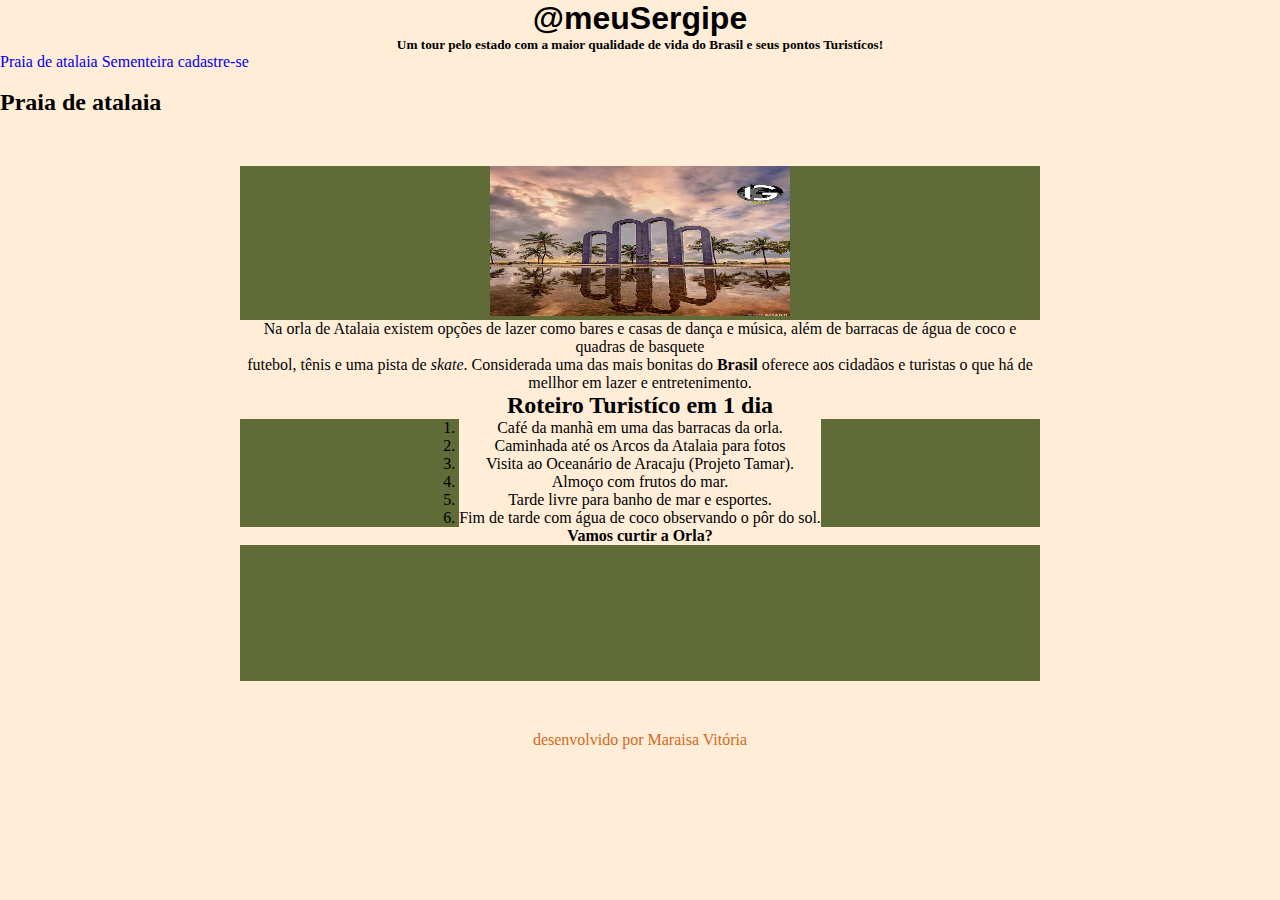
<file: index.html>
<!DOCTYPE html>
<head>
<meta charset="UTF-8">
<title>Sergipe</title>
<link rel="stylesheet" href="style.CSS">
</head>
<header>
<h1>@meuSergipe</h1>
<h5>Um tour pelo estado com a maior qualidade de vida do Brasil e seus pontos Turistícos!</h5>
</header>
<nav>
    <a href="index.html">Praia de atalaia</a>
    <a href="sementeira.html">Sementeira</a>
    <a href="cadastro.html">cadastre-se</a>
</nav>
    <main> 
        <section id= "atalaia"><br>
    <h2> Praia de atalaia</h2>
    <div>

<img src="imagem orla de atalaia.jpg" width="300" height="150" alt="imagem1">
<p id="orlap"> Na  <mark> orla </mark>de Atalaia existem opções de lazer como bares e casas de dança e música, além de barracas
de água de coco e quadras de basquete<br> futebol, tênis e uma pista de <em>skate</em>. Considerada uma das mais bonitas do <strong>Brasil</strong>
oferece aos cidadãos e turistas o que há de mellhor em lazer e entretenimento.</p>
<h2 id =" h2doroteiro">Roteiro Turistíco em 1 dia </h2>
<ol>
    <li>Café da manhã em uma das barracas da orla.</li>
    <li>Caminhada até os Arcos da Atalaia para fotos</li>
    <li>Visita ao Oceanário de Aracaju (Projeto Tamar).</li>
    <li>Almoço com frutos do mar.</li>
    <li>Tarde livre para banho de mar e esportes.</li>
    <li>Fim de tarde com água de coco observando o pôr do sol.</li>
</ol>
<h4 name="h4dadiv">Vamos curtir a Orla?</h4>
</div>
</section>
</main>
<footer>
<p> desenvolvido por Maraisa Vitória</p>
</footer>
<script src ="index.js"></script>
</body>
</htm>
</file>
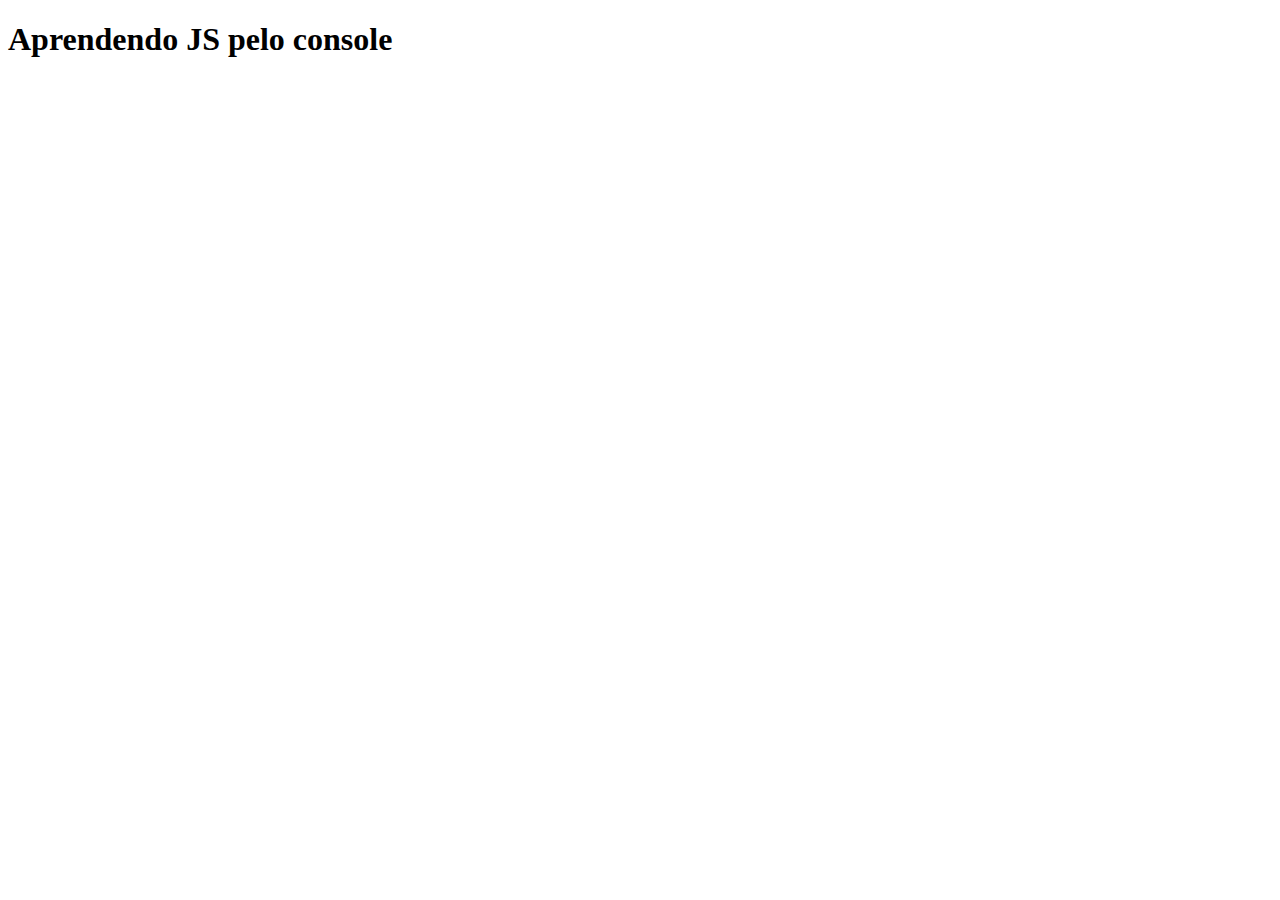
<file: logicacomjs.html>
<!DOCTYPE html>
<html lang="en">
<head>
    <meta charset="UTF-8">
    <meta name="viewport" content="width=device-width, initial-scale=1.0">
    <title>Git & JS </title>
</head>
<body>
   <h1>Aprendendo JS pelo console</h1> 
  <script src="logicacomjs.js"> </script>
</body>
</html>
</file>
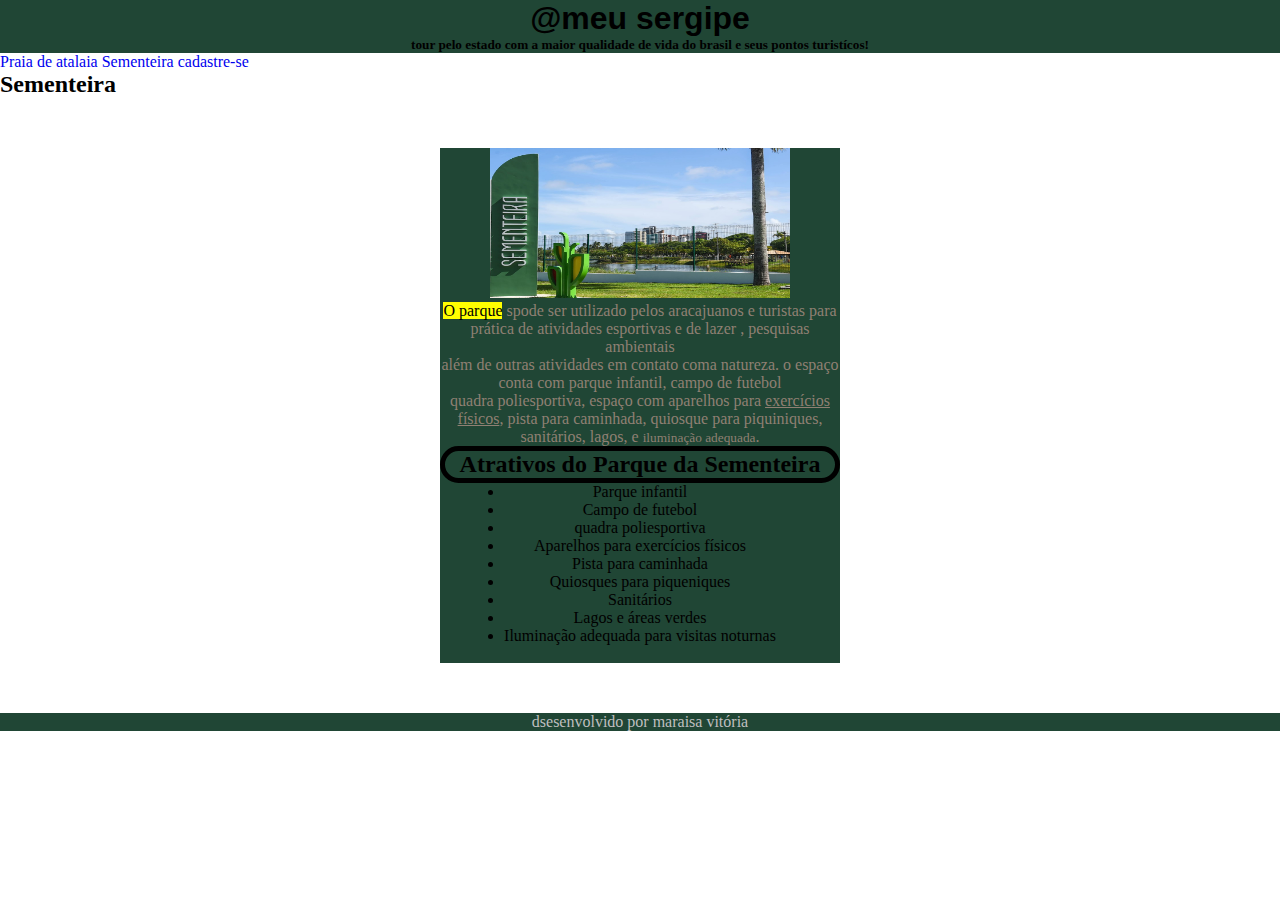
<file: sementeira.html>
<!DOCTYPE html>
<head>
<meta charset="UTF-8">
<title>Sergipe</title>
<link rel="stylesheet" href="sementeira.css">
</head>
<header>
<h1> @meu sergipe</h1>
<h5>tour pelo estado com a maior qualidade de vida do brasil e seus pontos turistícos!</h5> 
</header>

<nav>
    <a href="index.html">Praia de atalaia</a>
    <a href="#Sementeira">Sementeira</a>
    <a href="cadastro.html">cadastre-se</a>
</nav>
    <main> 
<section id="sementeira">

<h2>Sementeira</h2>
<div>
 <img src="sementeira.jpg" width="300" height=" 150" alt="sementeira 2">
<p id="pparque"> <mark>O parque</mark> spode ser utilizado pelos aracajuanos e turistas para prática de atividades esportivas e de 
lazer , pesquisas ambientais <br>além de outras atividades em contato coma natureza. o espaço conta com 
 parque infantil, campo de futebol <br> 
quadra poliesportiva, espaço com aparelhos para <u> exercícios físicos</u>, pista
 para caminhada, quiosque para piquiniques, sanitários, lagos, e <small> iluminação adequada</small>.</p>
 <h2 id="h2sementeiraatrativo">Atrativos do Parque da Sementeira </h2>
 <ul>
    <li>Parque infantil</li>
    <li> Campo de futebol</li>
    <li> quadra poliesportiva</li>
    <li> Aparelhos para exercícios físicos</li>
    <li> Pista para caminhada </li>
    <li> Quiosques para piqueniques</li>
    <li> Sanitários</li>
    <li> Lagos e áreas verdes</li>
    <li> Iluminação adequada para visitas noturnas</li>
 </ul>
 </div>   
</section>
</main>
<footer>
<p> dsesenvolvido por maraisa vitória</p>
</footer>
</body>
</html>
</file>
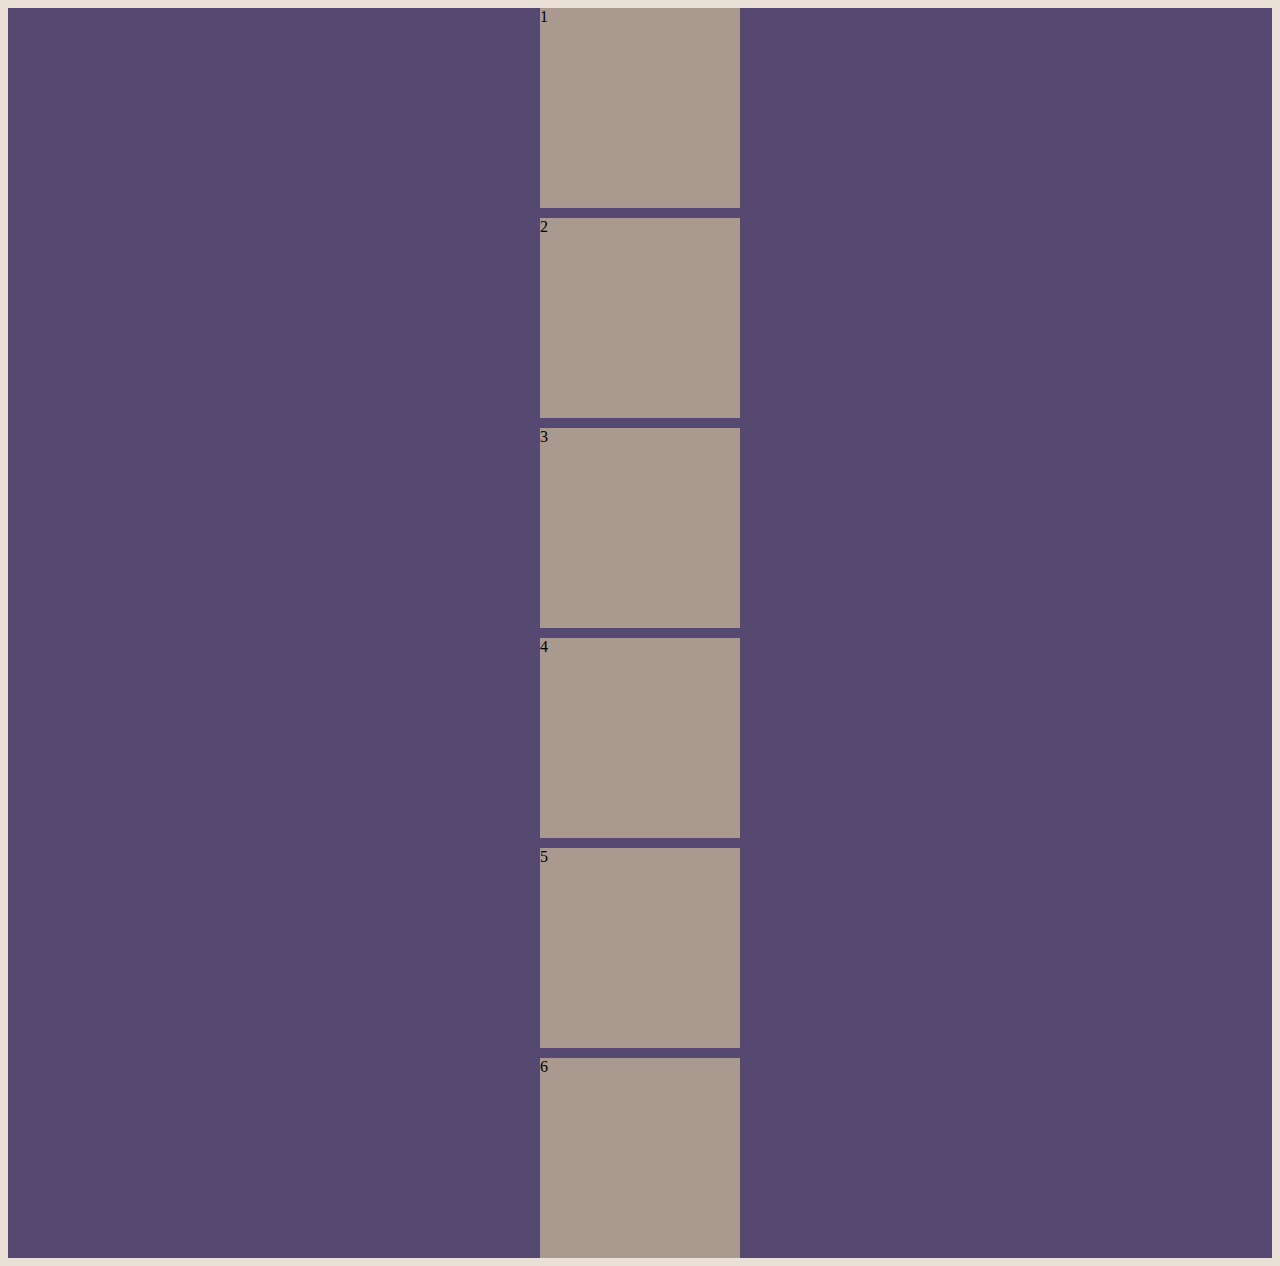
<file: testandoflex.html>
<!DOCTYPE html>
<html lang="en">
<head>
    <meta charset="UTF-8">

    <meta name="viewport" content="width=device-width, initial-scale=1.0">
    <title>Document</title>
    <link rel="stylesheet" href="testandoflex.css">
</head>
<body>
    <div class="container">
        <div class = "item1">1</div>
        <div class = "item1">2</div>
        <div class = "item1">3</div>
        <div class = "item1">4</div>
        <div class = "item1">5</div>
        <div class = "item1">6</div>


    </div>
</body>
</html>
</file>
<file: style.CSS>
h1{
    text-align: center;
        font-family:Impact, Haettenschweiler, 'Arial Narrow Bold', sans-serif;}
        header{
            background-color: aliceblue;
        }
    h5{
        text-align: center;
    }
footer{ background-color: #606C38;}
p{
    text-align: center;
    color: chocolate;
}
    
a{
    text-decoration: none;
}
#orlap{
    color: #020303;
    }

*{
    margin: 0;
    padding: 0;
background-color: #FFEDD8;
}
div{
    width:800px;
    height:515px;
    background-color:#606C38; 
    margin:50px auto;
    margin:50px auto;
    text-align: center;
}
ol{ display: inline-block;}
#h2doroteiro{
     border: 80px solid black;
    border-radius:80px;
}
</file>
<file: sementeira.css>
h1{
    text-align: center;
        font-family:Impact, Haettenschweiler, 'Arial Narrow Bold', sans-serif;}
header{ 
    background-color:#204635;
    
}
h5{
    text-align: center;
}
footer{background-color:#204635;}
p{ 
  text-align: center;
    color: #BFBFBF;
}
a{
    text-decoration: none;
}
#pparque{
    color: #8F8073}
    *{
        margin: 0;
    padding: 0;
    background-color: ;
    
}
div{
    width:400px;
    height: 515px;
    background-color:#204635; 
    margin:50px auto;
    text-align: center;
}
ul{display: inline-block;}
#h2sementeiraatrativo{
    border:5px solid black;
    border-radius:50px;
}
</file>
<file: testandoflex.css>
body{
    background-color: #EAE0D5;
}
.container{
    display:flex;
    background-color: #554971;
    gap: 10px;
     /* height: 600px;  */
    flex-direction: column;
    justify-content:center;
    align-items: center;
    /* flex-flow: row warp- row-reverse; */
}
.item1{
    width: 200px;
    height: 200px;
    background-color: #AA998F;
}
</file>
